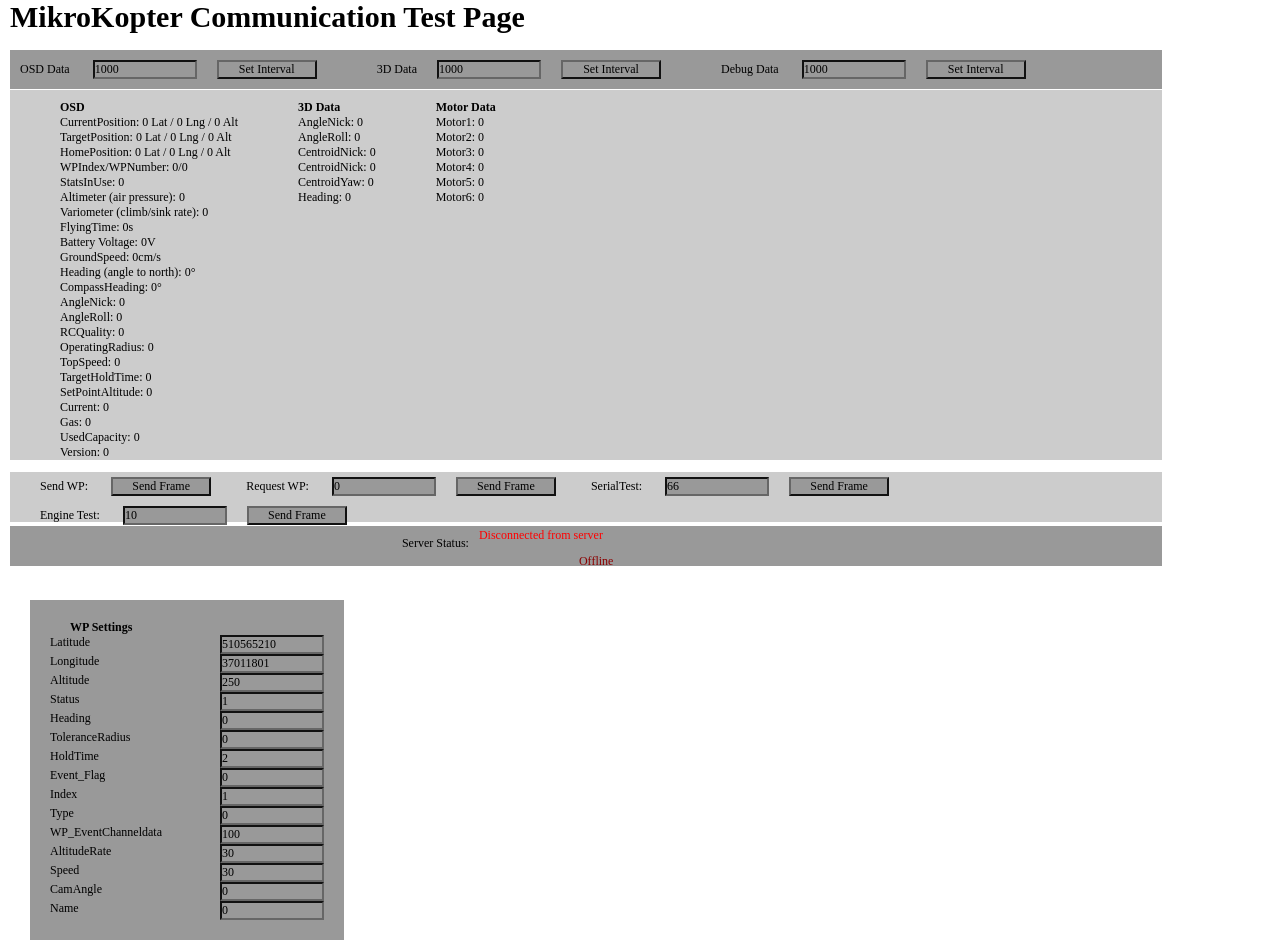
<file: src/main/webapp/index.html>
<!DOCTYPE html>

<script type="text/javascript" src="jquery/jquery-1.7.2.js"></script>
<script type="text/javascript" src="jquery/jquery.atmosphere.js"></script>
<script type="text/javascript" src="jquery/application.js"></script>


<html>

<head>
    <meta charset="utf-8">
    <title>MikroKopter Web Test Platform</title>

    <style>
        * {
            font-family: tahoma;
            font-size: 12px;
            padding: 0px;
            margin: 0px;
        }

        p {
            line-height: 18px;
        }

        .header, h1 {
        	width:100%;
        	height:50px;
			font-size:30px;
			margin-left:10px;
        }
		
		#intervalMenu {
			margin-left:10px;
			width:90%;
			position:absolute;
			background-color:#999;
		}
		
		#OSDData {
			float:left;
			margin:10px;	
		}
		
		#THREEDData {
			float:left;
			margin:10px;
			margin-left:50px;
		}
	
		#DebugData{
			float:left;
			margin:10px;
			margin-left:50px;
		}
		
		button, input {
			width:100px;
			margin-left:20px;
			background-color:#999;
			border-color:#666;
		}
		#realtimeDataMenu {
			margin-left:10px;
			position:relative;
			top:40px;
			width:90%;
			min-height:370px;
			background-color:#CCC;
		}
		#sendingCommandMenu {
			margin-left:10px;
			position:relative;
			min-height:50px;
			top:42px;
			width:90%;
			background-color:#CCC;
			clear:both;
		}
		#atmosphereMenu {
			margin-left:10px;
			position:relative;
			top:46px;
			min-height:40px;
			width:90%;
			margin-left:10px;
			background-color:#999;	
		}	
		#OSD_Container {
			float:left;
			margin:10px;
			margin-left:50px;
		}
		#Motor_Container {
			float:left;
			margin:10px;
			margin-left:50px;
		}
		
		#atmosphereTitle{
			float:left;
			margin:10px;
			margin-left:50px;
		}
		
		#server_status{
			float:left;
			margin:10px;
			margin-left:100px;
			color:darkred;
		}
		#SendWP {
			margin:5px;
			float:left;
			margin-left:30px;
		}
		#ReqWP {
			margin:5px;
			margin-left:30px;
			float:left;
		}
		#SerialTest {
			margin:5px;
			float:left;
			margin-left:30px;
		}		
		
		#EngineTest {
			margin:5px;
			float:left;
			margin-left:30px;
			
		}
		#WP_Settings {
			padding:20px;
			float:left;
			margin-left:30px;
			background-color:#999;	
			position:absolute;
			top:600px;
			
		}
		#red {
			color:red;		
		}
		#green {
			color:green;		
		}
		
		label {
			display: block;
		    float: left;
		    width: 150px;
		}
	
	 </style>
</head>
<body>
<div id="header"><h1>MikroKopter Communication Test Page</h1></div>
<div id="intervalMenu">
	<div id="OSDData" >
		OSD Data <input type="text" value="1000" name="OSDInterval"><button onclick="sendcommand('OSDDataInterval',this);">Set Interval</button>
	</div>
	<div id="THREEDData">
		3D Data<input type="text" value="1000" name="3DDataInterval"><button onclick="sendcommand('3DDataInterval',this);">Set Interval</button>
	</div>
	<div id="DebugData">
		Debug Data <input type="text" value="1000" name="DebugDataInterval"><button  onclick="sendcommand('DebugReqInterval',this);">Set Interval</button>
	</div>
</div>

<div id="realtimeDataMenu">
	<div id="OSD_Container">
    
	<h2>OSD</h2>
    	<div id="OSD0">CurrentPosition: 0 Lat / 0 Lng / 0 Alt</div>
		<div id="OSD1">TargetPosition: 0 Lat / 0 Lng / 0 Alt</div>
		<div id="OSD2">HomePosition: 0 Lat / 0 Lng / 0 Alt</div>
		<div id="OSD3">WPIndex/WPNumber: 0/0</div>
		<div id="OSD4">StatsInUse: 0</div>
		<div id="OSD5">Altimeter (air pressure): 0</div>
        <div id="OSD6">Variometer (climb/sink rate): 0</div>
        <div id="OSD7">FlyingTime: 0s</div>
        <div id="OSD8">Battery Voltage: 0V</div> 
        <div id="OSD9">GroundSpeed: 0cm/s</div>
        <div id="OSD10">Heading (angle to north): 0°</div>
        <div id="OSD11">CompassHeading: 0°</div>
        <div id="OSD12">AngleNick: 0</div>
        <div id="OSD13">AngleRoll: 0</div>
        <div id="OSD14">RCQuality: 0</div>
        <div id="OSD15">OperatingRadius: 0</div>
        <div id="OSD16">TopSpeed: 0</div>
        <div id="OSD17">TargetHoldTime: 0</div>
        <div id="OSD18">SetPointAltitude: 0</div>
        <div id="OSD19">Current: 0</div>
        <div id="OSD20">Gas: 0</div>
        <div id="OSD21">UsedCapacity: 0</div>
        <div id="OSD22">Version: 0</div>    
	</div>
	<div id="THREEDData">
		<h2>3D Data</h2>
		<div id="AngleNick">AngleNick: 0</div>
		<div id="AngleRoll">AngleRoll: 0</div>
		<div id="CentroidNick">CentroidNick: 0</div>
		<div id="CentroidRoll">CentroidNick: 0</div>
		<div id="CentroidYaw">CentroidYaw: 0</div>
		<div id="Heading">Heading: 0</div>
	</div>
    
    <div id="Motor_Container">
		<h2>Motor Data</h2>
        <div id="Motor0">Motor1: 0</div>
        <div id="Motor1">Motor2: 0</div>
        <div id="Motor2">Motor3: 0</div>
        <div id="Motor3">Motor4: 0</div>
        <div id="Motor4">Motor5: 0</div>
        <div id="Motor5">Motor6: 0</div>	
	</div>
</div>

<div id="sendingCommandMenu">
	<div id="SendWP" >
		Send WP:  <button onclick="sendcommand('sendWP',this);">Send Frame</button><br>
	</div>
	<div id="ReqWP" >
		Request WP: <input type="text" value="0" name="WPIndex"><button onclick="sendcommand('reqWP',this);">Send Frame</button>
	</div>
	<div id="SerialTest" >
		SerialTest: <input type="text" value="66" name="SerialNumber"><button onclick="sendcommand('serialTest',this);">Send Frame</button>
	</div>
	<div id="EngineTest" >
		Engine Test: <input type="text" value="10" name="EngineSpeed"><button onclick="sendcommand('EngineTest',this);">Send Frame</button>
	</div>
</div>

<div id=WP_Settings>  
	<h2 style="margin-left:20px;">WP Settings</h2>    
	
		<label>Latitude</label><input type="text" value="510565210" id="WP_Set0"><br>
		<label>Longitude</label><input  type="text" value="37011801" id="WP_Set1"><br>
		<label>Altitude</label><input  type="text" value="250" id="WP_Set2"><br>
		<label>Status</label><input  type="text" value="1" id="WP_Set3"><br>
		<label>Heading</label><input  type="text" value="0" id="WP_Set4"><br>
		<label>ToleranceRadius</label><input  type="text" value="0" id="WP_Set5"><br>
		<label>HoldTime</label><input  type="text" value="2" id="WP_Set6"><br>
		<label>Event_Flag</label><input  type="text" value="0" id="WP_Set7"><br>
		<label>Index</label><input  type="text" value="1" id="WP_Set8"><br>
		<label>Type</label><input  type="text" value="0" id="WP_Set9"><br>
		<label>WP_EventChanneldata</label><input  type="text" value="100" id="WP_Set10"><br>
		<label>AltitudeRate</label><input  type="text" value="30" id="WP_Set11"><br>
		<label>Speed</label><input  type="text" value="30" id="WP_Set12"><br>
		<label>CamAngle</label><input  type="text" value="0" id="WP_Set13"><br>
		<label>Name</label><input  type="text" value="0" id="WP_Set14">
	
</div>
	
<div id="atmosphereMenu">
	<div id="atmosphereTitle">Server Status:</div>
	<div id="serverLink">Offline</div>
    <div id="server_status">Offline</div>
</div>


</body>
</html>
</file>
